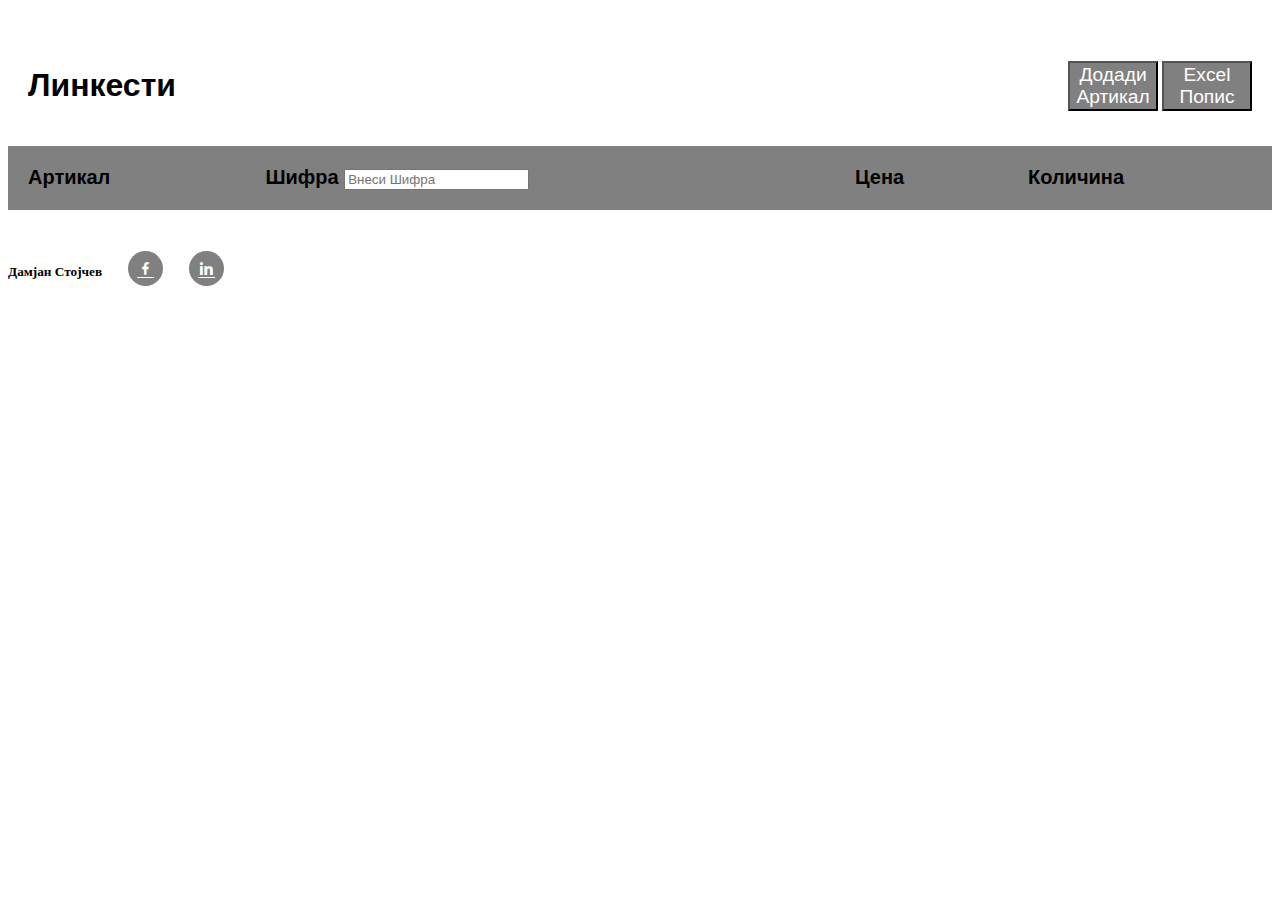
<file: Frontend/index.html>
<!DOCTYPE html>
<html>

<head>
    <meta charset="utf-8">
    <title>Home Линкести</title>
    <link rel="stylesheet" href="style.css">
    <div class="bx bx-men" id="menu-icon"></div>
    <link rel="stylesheet"
    href="https://unpkg.com/boxicons@latest/css/boxicons.min.css">
</head>
<body >

    <div class="header">
        <h1 class="center">Линкести</h1>
        <div class="three-buttons">
            <button onclick="window.location.href = 'addItem.html';">Додади Артикал</button>
            <button type="button" onclick="downloadExcel()">Excel Попис</button>
        </div>
    </div>
    
    <table id="data-table" >
        <thead>
            <tr>
                <th class="sticky" id="articleName">Артикал</th>
                <th class="sticky">Шифра <input type="number" id="sku" placeholder="Внеси Шифра" onkeyup="loadOneSku(event)"/></th>
                <th class="sticky" id="price">Цена</th>
                <th class="sticky" id="quantity" colspan="2">Количина</th>
            </tr>
        </thead>
        <tbody id="table-body">
            
        </tbody>
    </table>

    <br>
    
    <div class="social">
        <h5>Дамјан Стојчев</h5>
        <h5><a href="https://www.facebook.com/damjan.stojcev.3" target="_blank"><i class='bx bxl-facebook'></i></a></h5>
        <h5><a href="https://www.linkedin.com/in/damjan-stojcev-27201b247/" target="_blank"><i class='bx bxl-linkedin' ></i></a></h5>
    </div>

    <!-- pop-up dialog box, containing a form -->
<dialog id="favDialog">
    <form id="updateForm">
      <div>
        <label for="counter">Внеси Количина:</label>
        <input type="number" name="counter" id="counter" placeholder="Внеси Количина"/>
      </div>
      <div>
        <button id="cancel" type="reset">Cancel</button>
        <button id="updateBtn">Измени</button>
      </div>
    </form>
  </dialog>

  

    <script src="script.js"></script>
    <script src="ajax.js"></script>
</body>

</html>
</file>
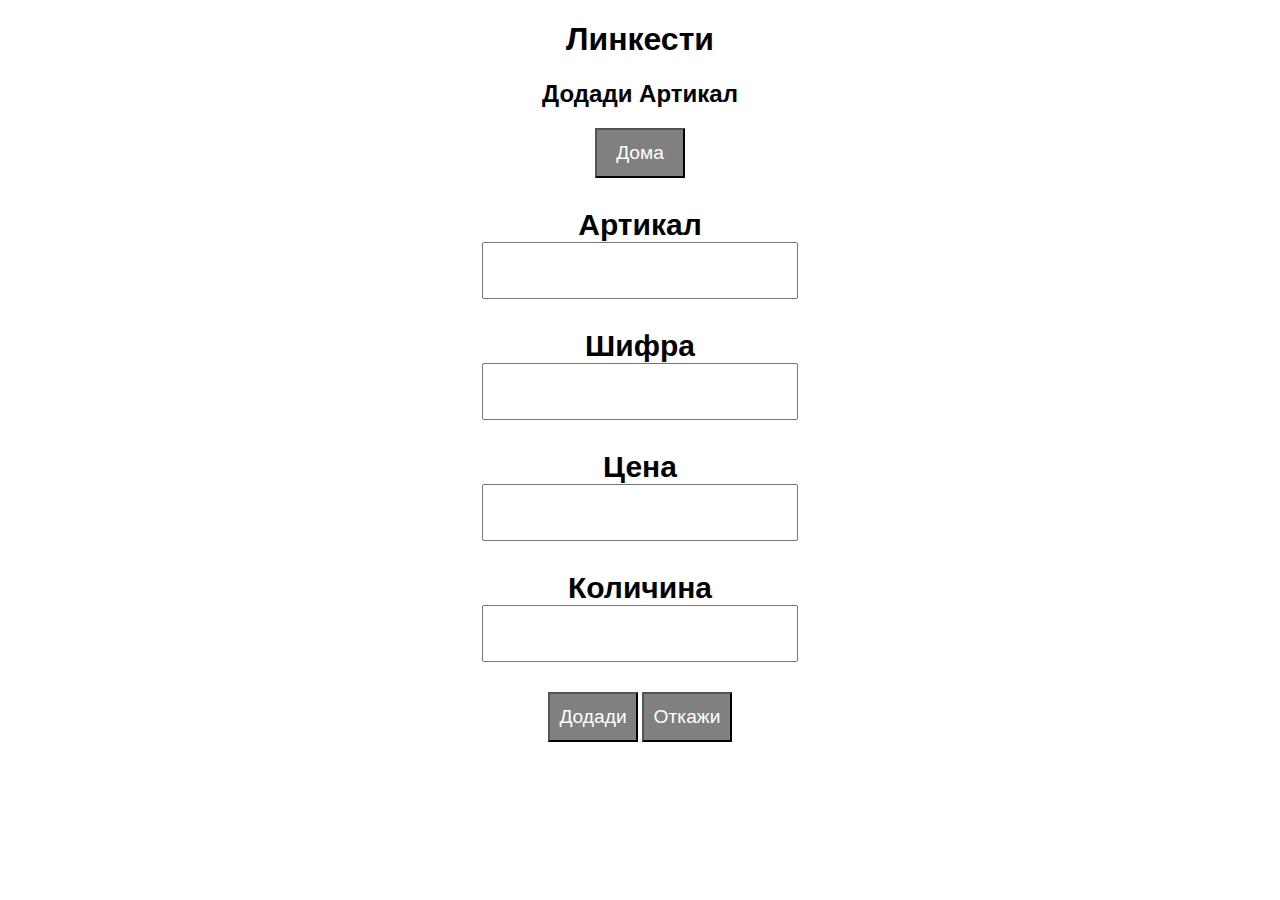
<file: Front/addItem.html>
<!DOCTYPE html>
<html>

<head>
    <meta charset="utf-8">
    <title>Додади Артикал Линкести</title>
    <link rel="stylesheet" href="style.css">
    <script src="script.js"></script>
</head>

<body>
    <h1>Линкести</h1>
    <h2>Додади Артикал</h2>
  
        <button style="display: block; margin: 0 auto;" class="button-container" onclick="window.location.href = 'home.html';">Дома</button>

  
    <div>
        <form class="insertForm" id="form">
            <p class="articleName">Артикал <br />
                <input type="text" id="articleName" value="" /> 
            </p>
            <p class="SKU">Шифра <br /> 
                <input type="text" id="sku"/> 
            </p>
            <p class="price">Цена <br /> 
                <input type="number" id="price"/> 
            </p>
            <p>Количина <br />
                <input type="number" id="quantity" value="" />
            </p>
            
        <div class="button-container">
            <button type="button" onclick="addItem()">Додади</button>
            <button type="button" onclick="window.location.href = 'home.html';">Откажи</button>
        </div>
        </form>
    </div>

    <script src="ajax.js"></script>
</body>

</html>
</file>
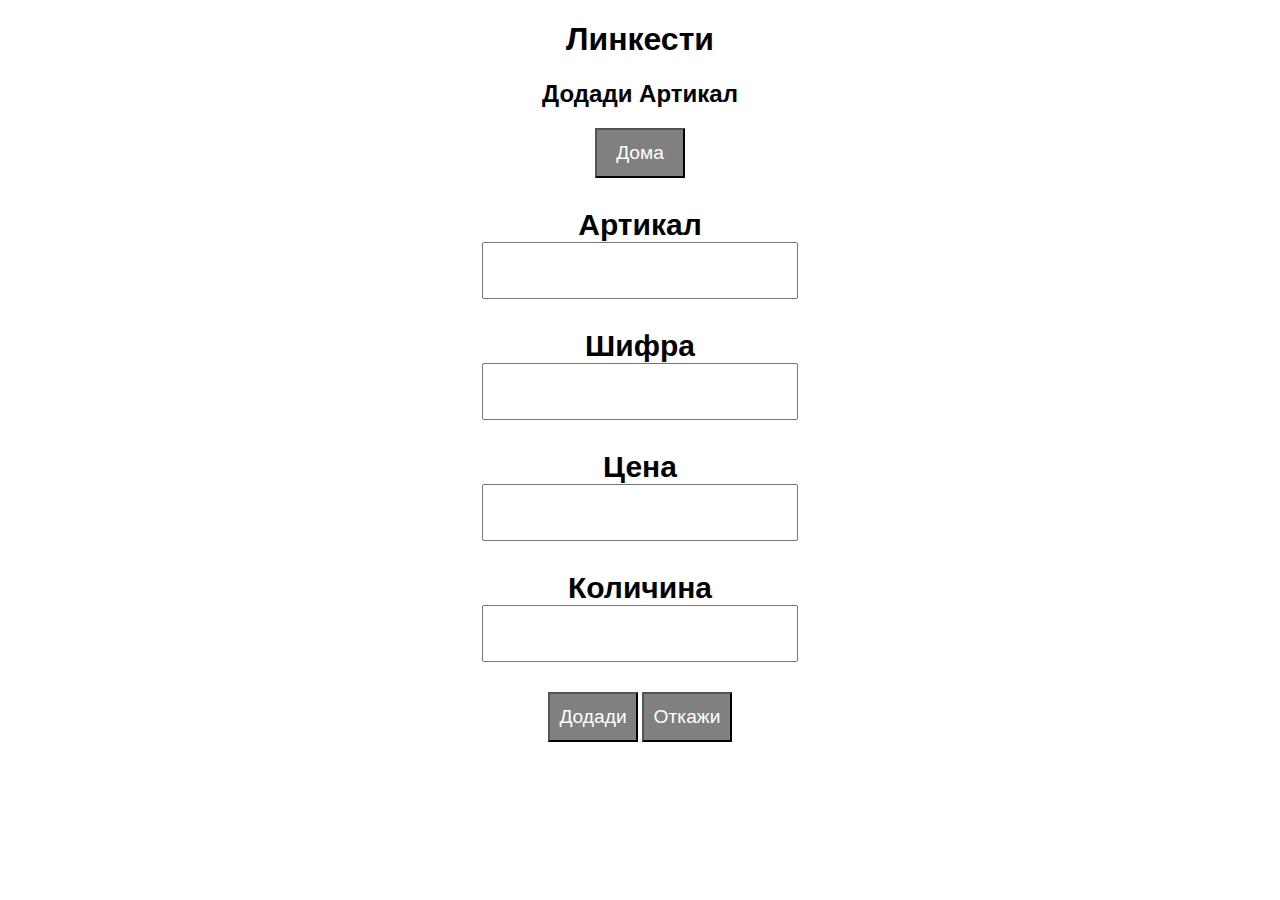
<file: Frontend/addItem.html>
<!DOCTYPE html>
<html>

<head>
    <meta charset="utf-8">
    <title>Додади Артикал Линкести</title>
    <link rel="stylesheet" href="style.css">
    <script src="script.js"></script>
</head>

<body>
    <h1>Линкести</h1>
    <h2>Додади Артикал</h2>
  
        <button style="display: block; margin: 0 auto;" class="button-container" onclick="window.location.href = 'index.html';">Дома</button>

  
    <div>
        <form class="insertForm" id="form">
            <p class="articleName">Артикал <br />
                <input type="text" id="articleName" value="" /> 
            </p>
            <p class="SKU">Шифра <br /> 
                <input type="text" id="sku"/> 
            </p>
            <p class="price">Цена <br /> 
                <input type="number" id="price"/> 
            </p>
            <p>Количина <br />
                <input type="number" id="quantity" value="" />
            </p>
            
        <div class="button-container">
            <button type="button" onclick="addItem()">Додади</button>
            <button type="button" onclick="window.location.href = 'index.html';">Откажи</button>
        </div>
        </form>
    </div>

    <script src="ajax.js"></script>
</body>

</html>
</file>
<file: Frontend/style.css>
p {
    color: black;
    font-size: 30px;
    font-weight: bold;
    text-align: center;
    font-family: 'Barriecito', cursive;
    font-family: 'Neuton', serif;
    font-family: 'Pangolin', cursive;
    font-family: 'Roboto', sans-serif;
}
button {
    background-color: gray;
    color: white;
    width: 90px;
    height: 50px;
    font-size: larger;
}
button:hover {
    background-color: black;
    cursor: pointer;
}
h1 {
    color: black;
    text-align: center;
    font-family: 'Barriecito', cursive;
    font-family: 'Neuton', serif;
    font-family: 'Pangolin', cursive;
    font-family: 'Roboto', sans-serif;
}
h2 {
    color: black;
    text-align: center;
    font-family: 'Barriecito', cursive;
    font-family: 'Neuton', serif;
    font-family: 'Pangolin', cursive;
    font-family: 'Roboto', sans-serif;
}
.table-container {
    max-width: 800px;
    margin: 20px auto;
    background-color: white;
    border: 1px solid white;
    border-radius: 5px;
    padding: 20px;
}
#data-table {
    width: 100%;
    border-collapse: collapse;
}
#data-table th, #data-table td {
    padding: 20px;
    text-align: left;
    border-bottom: 1px solid white;
    font-size: 20px;
    font-family: 'Barriecito', cursive;
    font-family: 'Neuton', serif;
    font-family: 'Pangolin', cursive;
    font-family: 'Roboto', sans-serif;
}
#data-table th {
    background-color: gray;
}
#data-table tbody tr:nth-child(even) {
    background-color: lightgray;
}
#data-table tbody tr:hover {
    background-color:lightsteelblue;
}
#form input[type="text"],
#form input[type="number"] {
    font-size: 20px;
    padding: 15px;
    width: 25%;
    box-sizing: border-box;
}
.header {
    display: flex;
    justify-content: space-between;
    align-items: center;
    background-color: white;
    padding: 20px;
}
.button-container {
    text-align: center;
    justify-content: center; 
}
th.sticky {
    position: sticky;
    top: 0;
    z-index: 1;
}
.social h5 {
    display: inline-block; /* Change from display: block; to display: inline-block; */
    margin-right: 22px;
    margin-bottom: 30px;
}

.social a {
    width: 35px;
    height: 35px;
    border-radius: 50%;
    display: flex;
    align-items: center;
    justify-content: center;
    background: gray;
    font-size: 17px;
    color: white; /* Change to a contrasting color for better readability */
}

.social a:hover {
    transform: scale(1.1);
    background: black; /* Change to a different color on hover */
    transition: 0.5s;
}
#updateForm input {
    margin: 20px 0;
}
</file>
<file: Front/style.css>
p {
    color: black;
    font-size: 30px;
    font-weight: bold;
    text-align: center;
    font-family: 'Barriecito', cursive;
    font-family: 'Neuton', serif;
    font-family: 'Pangolin', cursive;
    font-family: 'Roboto', sans-serif;
}
button {
    background-color: gray;
    color: white;
    width: 90px;
    height: 50px;
    font-size: larger;
}
button:hover {
    background-color: black;
    cursor: pointer;
}
h1 {
    color: black;
    text-align: center;
    font-family: 'Barriecito', cursive;
    font-family: 'Neuton', serif;
    font-family: 'Pangolin', cursive;
    font-family: 'Roboto', sans-serif;
}
h2 {
    color: black;
    text-align: center;
    font-family: 'Barriecito', cursive;
    font-family: 'Neuton', serif;
    font-family: 'Pangolin', cursive;
    font-family: 'Roboto', sans-serif;
}
.table-container {
    max-width: 800px;
    margin: 20px auto;
    background-color: white;
    border: 1px solid white;
    border-radius: 5px;
    padding: 20px;
}
#data-table {
    width: 100%;
    border-collapse: collapse;
}
#data-table th, #data-table td {
    padding: 20px;
    text-align: left;
    border-bottom: 1px solid white;
    font-size: 20px;
    font-family: 'Barriecito', cursive;
    font-family: 'Neuton', serif;
    font-family: 'Pangolin', cursive;
    font-family: 'Roboto', sans-serif;
}
#data-table th {
    background-color: gray;
}
#data-table tbody tr:nth-child(even) {
    background-color: lightgray;
}
#data-table tbody tr:hover {
    background-color:lightsteelblue;
}
#form input[type="text"],
#form input[type="number"] {
    font-size: 20px;
    padding: 15px;
    width: 25%;
    box-sizing: border-box;
}
.header {
    display: flex;
    justify-content: space-between;
    align-items: center;
    background-color: white;
    padding: 20px;
}
.button-container {
    text-align: center;
    justify-content: center; 
}
th.sticky {
    position: sticky;
    top: 0;
    z-index: 1;
}
.social h5 {
    display: inline-block; /* Change from display: block; to display: inline-block; */
    margin-right: 22px;
    margin-bottom: 30px;
}

.social a {
    width: 35px;
    height: 35px;
    border-radius: 50%;
    display: flex;
    align-items: center;
    justify-content: center;
    background: gray;
    font-size: 17px;
    color: white; /* Change to a contrasting color for better readability */
}

.social a:hover {
    transform: scale(1.1);
    background: black; /* Change to a different color on hover */
    transition: 0.5s;
}
#updateForm input {
    margin: 20px 0;
}
</file>
